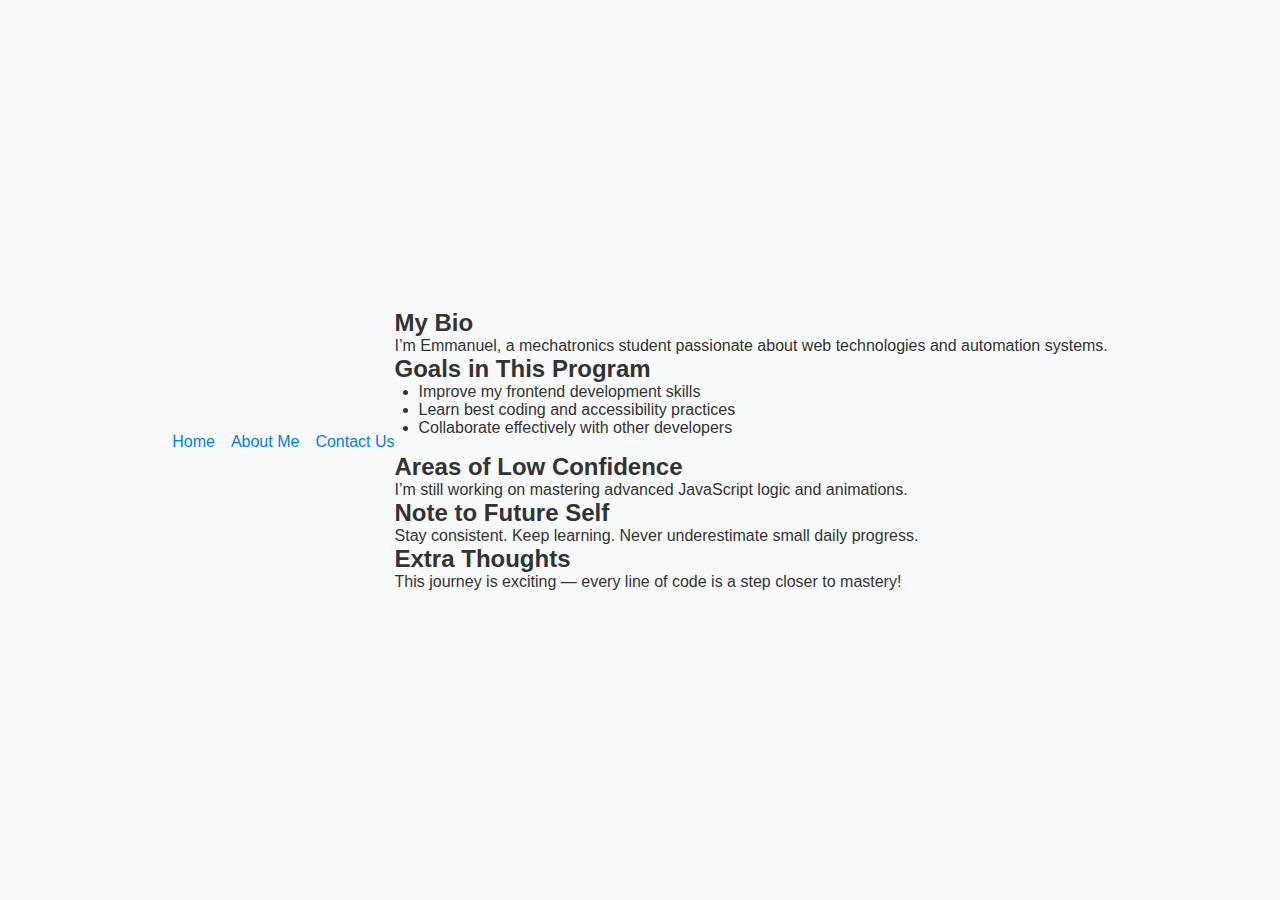
<file: about.html>
<!DOCTYPE html>
<html lang="en">
  <head>
    <meta charset="UTF-8" />
    <meta name="viewport" content="width=device-width, initial-scale=1.0" />
    <title>About Me</title>
    <link rel="stylesheet" href="style.css" />
  </head>
  <body>
    <!-- Navbar -->
    <header class="header">
      <nav class="navbar">
        <ul>
          <li><a href="index.html">Home</a></li>
          <li><a href="about.html">About Me</a></li>
          <li><a href="contact.html">Contact Us</a></li>
        </ul>
      </nav>
    </header>

    <main data-testid="test-about-page" class="about-card">
      <section data-testid="test-about-bio" class="about-bio">
        <h2>My Bio</h2>
        <p>
          I’m Emmanuel, a mechatronics student passionate about web technologies
          and automation systems.
        </p>
      </section>

      <section data-testid="test-about-goals" class="about-goals">
        <h2>Goals in This Program</h2>
        <ul>
          <li>Improve my frontend development skills</li>
          <li>Learn best coding and accessibility practices</li>
          <li>Collaborate effectively with other developers</li>
        </ul>
      </section>

      <section data-testid="test-about-confidence" class="about-confidence">
        <h2>Areas of Low Confidence</h2>
        <p>
          I’m still working on mastering advanced JavaScript logic and
          animations.
        </p>
      </section>

      <section data-testid="test-about-future-note" class="about-future-note">
        <h2>Note to Future Self</h2>
        <p>
          Stay consistent. Keep learning. Never underestimate small daily
          progress.
        </p>
      </section>

      <section data-testid="test-about-extra" class="about-extra">
        <h2>Extra Thoughts</h2>
        <p>
          This journey is exciting — every line of code is a step closer to
          mastery!
        </p>
      </section>
    </main>
  </body>
</html>
</file>
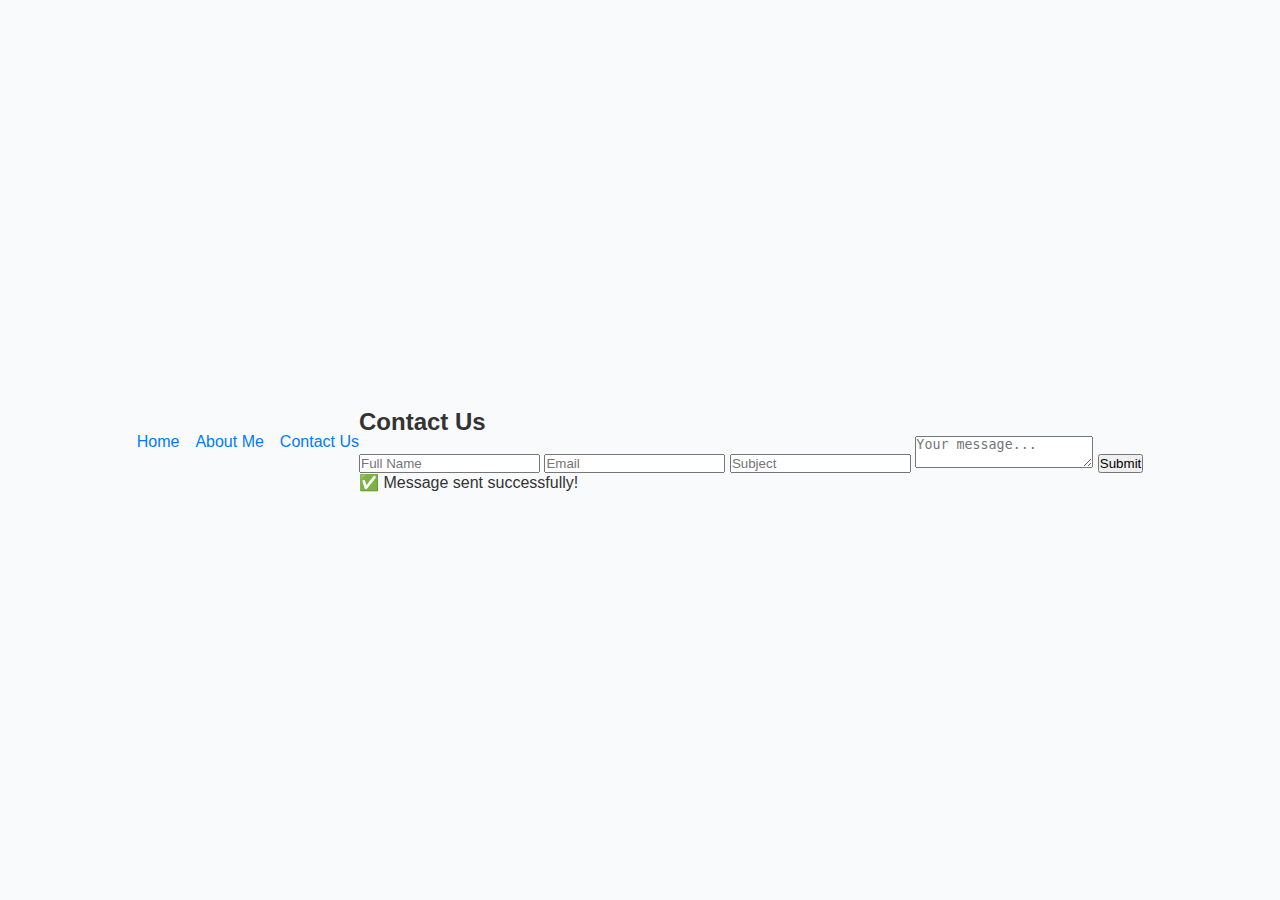
<file: contact.html>
<!DOCTYPE html>
<html lang="en">
  <head>
    <meta charset="UTF-8" />
    <meta name="viewport" content="width=device-width, initial-scale=1.0" />
    <title>Contact Us</title>
    <link rel="stylesheet" href="style.css" />
  </head>
  <body>
    <header class="header">
      <nav class="navbar">
        <ul>
          <li><a href="index.html">Home</a></li>
          <li><a href="about.html">About Me</a></li>
          <li><a href="contact.html">Contact Us</a></li>
        </ul>
      </nav>
    </header>

    <main>
      <form id="contactForm" novalidate>
        <h2>Contact Us</h2>

        <!-- Full Name -->
        <input
          id="name"
          data-testid="test-contact-name"
          type="text"
          placeholder="Full Name"
          aria-describedby="error-name"
        />
        <span
          id="error-name"
          data-testid="test-contact-error-name"
          class="error"
        ></span>

        <!-- Email -->

        <input
          id="email"
          data-testid="test-contact-email"
          type="email"
          placeholder="Email"
          aria-describedby="error-email"
        />
        <span
          id="error-email"
          data-testid="test-contact-error-email"
          class="error"
        ></span>

        <!-- Subject -->
        <input
          id="subject"
          data-testid="test-contact-subject"
          type="text"
          placeholder="Subject"
          aria-describedby="error-subject"
        />
        <span
          id="error-subject"
          data-testid="test-contact-error-subject"
          class="error"
        ></span>

        <!-- Message -->
        <textarea
          id="message"
          data-testid="test-contact-message"
          aria-describedby="error-message"
          placeholder="Your message..."
        ></textarea>
        <span
          id="error-message"
          data-testid="test-contact-error-message"
          class="error"
        ></span>

        <!-- Submit -->
        <button type="submit" data-testid="test-contact-submit">Submit</button>

        <!-- Success Message -->
        <p
          id="success"
          data-testid="test-contact-success"
          class="success hidden"
        >
          ✅ Message sent successfully!
        </p>
      </form>
    </main>

    <script src="script.js"></script>
  </body>
</html>
</file>
<file: style.css>
/* Base Styles */
* {
  margin: 0;
  padding: 0;
  box-sizing: border-box;
}

body {
  font-family: "Segoe UI", Tahoma, Geneva, Verdana, sans-serif;
  background-color: #f9fafb;
  color: #333;
  display: flex;
  justify-content: center;
  align-items: center;
  min-height: 100vh;
  padding: 1rem;
}

.profile-card {
  display: flex;
  flex-direction: column;
  align-items: center;
  background: #fff;
  border-radius: 16px;
  box-shadow: 0 4px 12px rgba(0, 0, 0, 0.08);
  padding: 2rem;
  max-width: 600px;
  width: 100%;
  transition: transform 0.3s ease, box-shadow 0.3s ease;
}

.profile-card:hover {
  transform: translateY(-4px);
  box-shadow: 0 8px 20px rgba(0, 0, 0, 0.1);
}

/* Avatar */
.profile-avatar img {
  width: 120px;
  height: 120px;
  border-radius: 50%;
  object-fit: cover;
  margin-bottom: 1rem;
  border: 3px solid #007bff;
}

/* Text Info */
.profile-info {
  text-align: center;
}

.profile-info h2 {
  font-size: 1.8rem;
  color: #007bff;
  margin-bottom: 0.5rem;
}

.profile-info p {
  margin-bottom: 1rem;
  line-height: 1.6;
}

/* Social Links */
nav ul {
  list-style: none;
  display: flex;
  justify-content: center;
  gap: 1rem;
  margin-bottom: 1rem;
}

nav a {
  color: #007bff;
  text-decoration: none;
  font-weight: 500;
  transition: color 0.3s;
}

nav a:hover,
nav a:focus {
  color: #0056b3;
  outline: none;
}

/* Lists (Hobbies & Dislikes) */
section ul {
  list-style: disc;
  padding-left: 1.5rem;
  text-align: left;
  margin-bottom: 1rem;
}

/* Responsive Design */
@media (min-width: 768px) {
  .profile-card {
    flex-direction: row;
    align-items: flex-start;
    text-align: left;
    gap: 2rem;
  }

  .profile-avatar {
    flex-shrink: 0;
  }

  .profile-info {
    flex: 1;
  }
}
</file>
